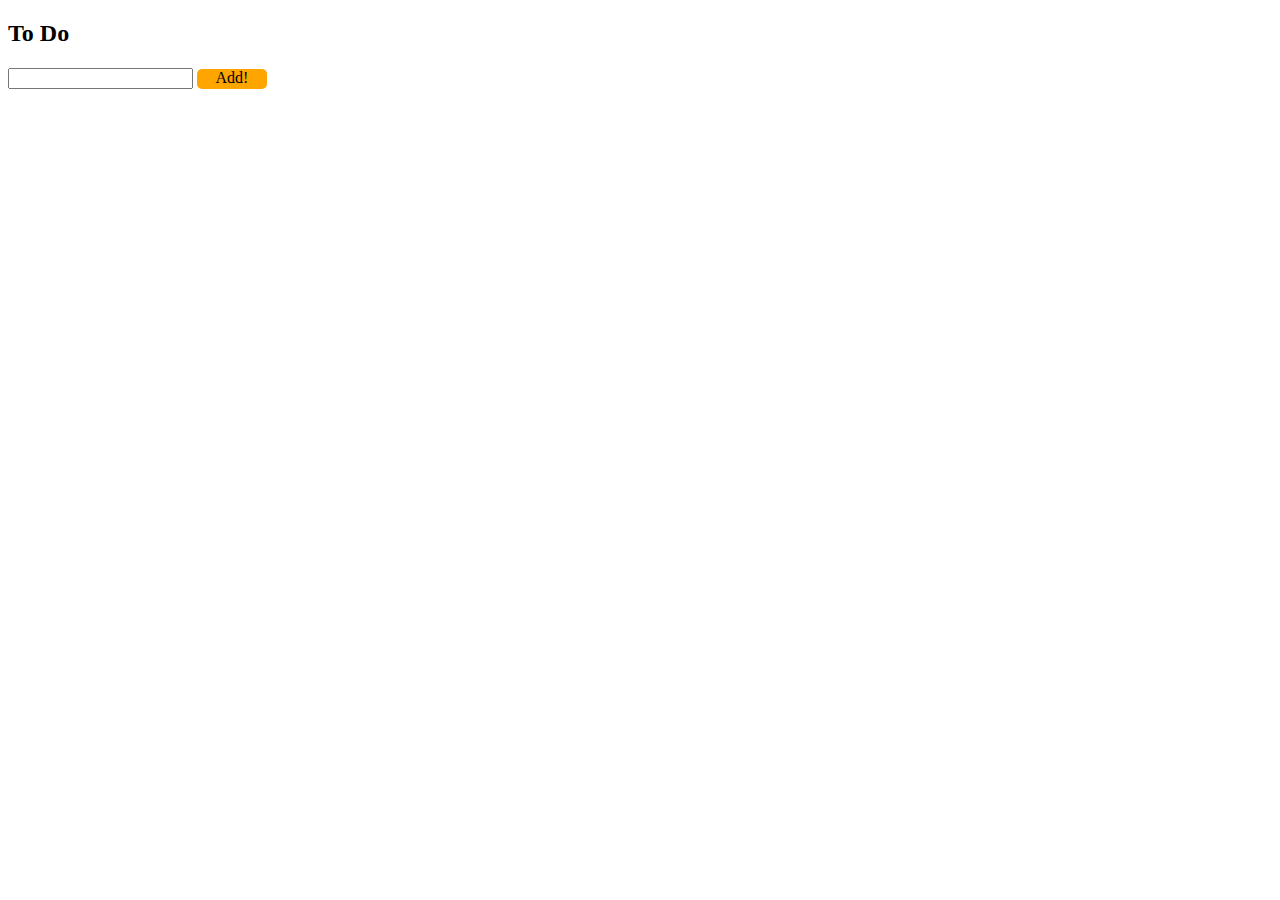
<file: todo_list/index.html>
<!DOCTYPE html>
<html>

<head>
	<title>To Do</title>
	<link rel="stylesheet" type="text/css" href="style.css">
	<script type="text/javascript" src="https://code.jquery.com/jquery-2.2.1.min.js"></script>
	<script type="text/javascript" src="script.js"></script>
</head>

<body>

	<h2>To Do</h2>
	
	<form name="checkListForm">
		<input type="text" name="checkListItem">
	</form>

	<div id="button">Add!</div>
	<br>

	<div class="list"></div>
	
</body>

</html>
</file>
<file: todo_list/style.css>
h2 {
	font-family: Verdana;
}

form {
	display: inline-block;
}

#button {
	display: inline-block;
	height: 20px;
	width: 70px;
	background-color: orange;
	font-family: Verdana;
	color #000000;
	border-radius: 5px;
	text-align: center;
	margin-top: 2px;
}

.list {
	font-family: garamond;
	color: #cc0000;	
}
</file>
